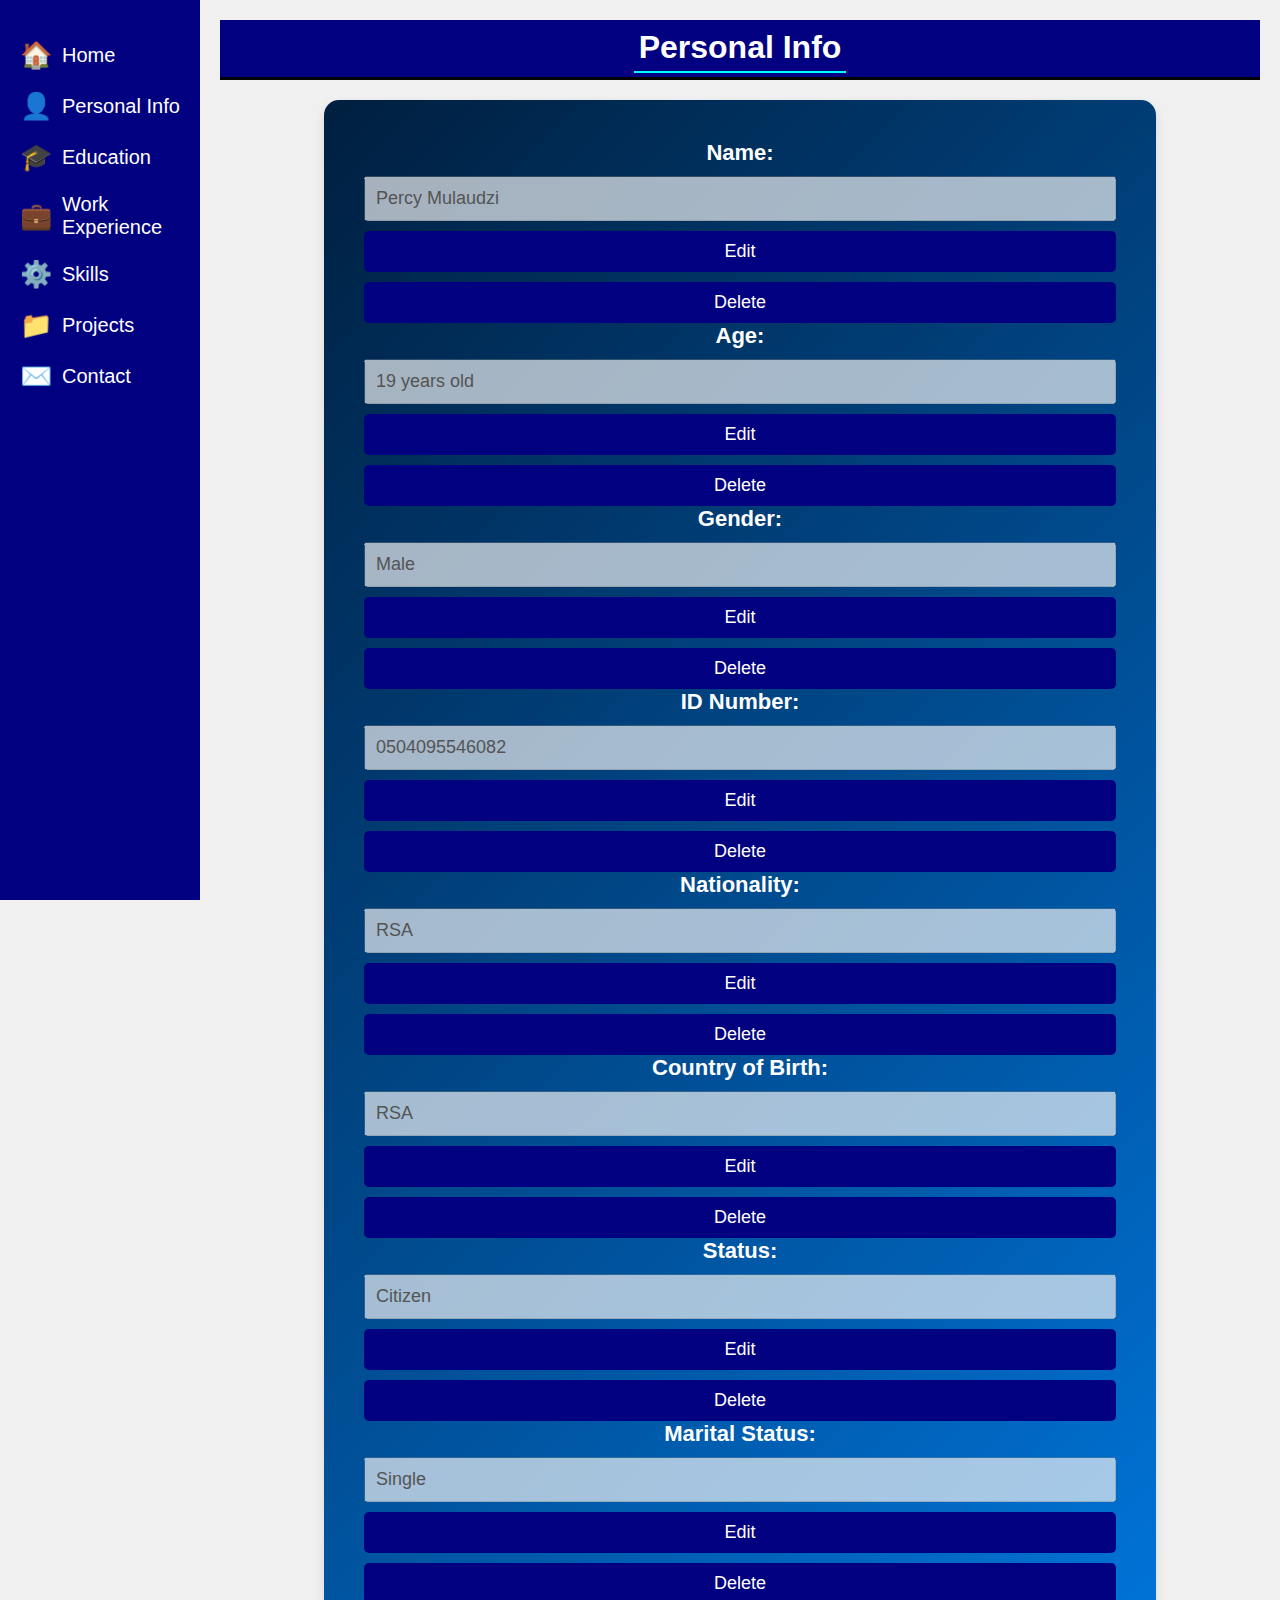
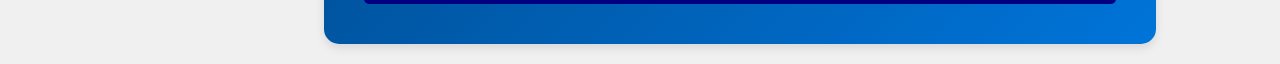
<file: personal_info.html>
<!DOCTYPE html>
<html lang="en">
<head>
    <meta charset="UTF-8">
    <meta name="viewport" content="width=device-width, initial-scale=1.0">
    <title>Personal Info</title>
    <link rel="stylesheet" href="style.css">
    <script>
        // Function to enable editing for a specific field
        function enableEdit(fieldId) {
            const inputField = document.getElementById(fieldId);
            const editButton = document.getElementById('edit-' + fieldId);
            const saveButton = document.getElementById('save-' + fieldId);
            const cancelButton = document.getElementById('cancel-' + fieldId);

            inputField.disabled = false; // Enable the input field
            editButton.style.display = 'none'; // Hide edit button
            saveButton.style.display = 'inline'; // Show save button
            cancelButton.style.display = 'inline'; // Show cancel button
        }

        // Function to cancel editing for a specific field
        function cancelEdit(fieldId) {
            const inputField = document.getElementById(fieldId);
            const editButton = document.getElementById('edit-' + fieldId);
            const saveButton = document.getElementById('save-' + fieldId);
            const cancelButton = document.getElementById('cancel-' + fieldId);

            inputField.disabled = true; // Disable the input field
            editButton.style.display = 'inline'; // Show edit button
            saveButton.style.display = 'none'; // Hide save button
            cancelButton.style.display = 'none'; // Hide cancel button

            // Reset field value to original (you can adjust this if needed)
            inputField.value = inputField.getAttribute('data-original'); 
        }

        // Function to delete the content of a specific field
        function deleteField(fieldId) {
            const inputField = document.getElementById(fieldId);
            inputField.value = ''; // Clear the input field
        }

        // Function to save changes for a specific field
        function saveField(fieldId) {
            const inputField = document.getElementById(fieldId);
            const editButton = document.getElementById('edit-' + fieldId);
            const saveButton = document.getElementById('save-' + fieldId);
            const cancelButton = document.getElementById('cancel-' + fieldId);

            // Save the current value as the original value (can be improved for actual backend)
            inputField.setAttribute('data-original', inputField.value);
            
            inputField.disabled = true; // Disable the input field
            editButton.style.display = 'inline'; // Show edit button
            saveButton.style.display = 'none'; // Hide save button
            cancelButton.style.display = 'none'; // Hide cancel button
        }
    </script>
</head>
<body>
    <nav>
        <ul>
            <li><span class="nav-icon">🏠</span> <a href="index.html">Home</a></li>
            <li><span class="nav-icon">👤</span> <a href="personal_info.html">Personal Info</a></li>
            <li><span class="nav-icon">🎓</span> <a href="education.html">Education</a></li>
            <li><span class="nav-icon">💼</span> <a href="work_experience.html">Work Experience</a></li>
            <li><span class="nav-icon">⚙️</span> <a href="skills.html">Skills</a></li>
            <li><span class="nav-icon">📁</span> <a href="projects.html">Projects</a></li>
            <li><span class="nav-icon">✉️</span> <a href="contact.html">Contact</a></li>
        </ul>
    </nav>

    <div class="container">
        <div class="navy-header">
            <h1 class="header-title">Personal Info</h1>
        </div>

        <div class="content-box">
            <p><strong>Name:</strong>
                <input type="text" id="name" value="Percy Mulaudzi" data-original="Percy Mulaudzi" disabled>
                <button id="edit-name" onclick="enableEdit('name')">Edit</button>
                <button id="save-name" style="display:none;" onclick="saveField('name')">Save</button>
                <button id="cancel-name" style="display:none;" onclick="cancelEdit('name')">Cancel</button>
                <button onclick="deleteField('name')">Delete</button>
            </p>

            <p><strong>Age:</strong>
                <input type="text" id="age" value="19 years old" data-original="19 years old" disabled>
                <button id="edit-age" onclick="enableEdit('age')">Edit</button>
                <button id="save-age" style="display:none;" onclick="saveField('age')">Save</button>
                <button id="cancel-age" style="display:none;" onclick="cancelEdit('age')">Cancel</button>
                <button onclick="deleteField('age')">Delete</button>
            </p>

            <p><strong>Gender:</strong>
                <input type="text" id="gender" value="Male" data-original="Male" disabled>
                <button id="edit-gender" onclick="enableEdit('gender')">Edit</button>
                <button id="save-gender" style="display:none;" onclick="saveField('gender')">Save</button>
                <button id="cancel-gender" style="display:none;" onclick="cancelEdit('gender')">Cancel</button>
                <button onclick="deleteField('gender')">Delete</button>
            </p>

            <p><strong>ID Number:</strong>
                <input type="text" id="id_number" value="0504095546082" data-original="0504095546082" disabled>
                <button id="edit-id_number" onclick="enableEdit('id_number')">Edit</button>
                <button id="save-id_number" style="display:none;" onclick="saveField('id_number')">Save</button>
                <button id="cancel-id_number" style="display:none;" onclick="cancelEdit('id_number')">Cancel</button>
                <button onclick="deleteField('id_number')">Delete</button>
            </p>

            <p><strong>Nationality:</strong>
                <input type="text" id="nationality" value="RSA" data-original="RSA" disabled>
                <button id="edit-nationality" onclick="enableEdit('nationality')">Edit</button>
                <button id="save-nationality" style="display:none;" onclick="saveField('nationality')">Save</button>
                <button id="cancel-nationality" style="display:none;" onclick="cancelEdit('nationality')">Cancel</button>
                <button onclick="deleteField('nationality')">Delete</button>
            </p>

            <p><strong>Country of Birth:</strong>
                <input type="text" id="country_of_birth" value="RSA" data-original="RSA" disabled>
                <button id="edit-country_of_birth" onclick="enableEdit('country_of_birth')">Edit</button>
                <button id="save-country_of_birth" style="display:none;" onclick="saveField('country_of_birth')">Save</button>
                <button id="cancel-country_of_birth" style="display:none;" onclick="cancelEdit('country_of_birth')">Cancel</button>
                <button onclick="deleteField('country_of_birth')">Delete</button>
            </p>

            <p><strong>Status:</strong>
                <input type="text" id="status" value="Citizen" data-original="Citizen" disabled>
                <button id="edit-status" onclick="enableEdit('status')">Edit</button>
                <button id="save-status" style="display:none;" onclick="saveField('status')">Save</button>
                <button id="cancel-status" style="display:none;" onclick="cancelEdit('status')">Cancel</button>
                <button onclick="deleteField('status')">Delete</button>
            </p>

            <p><strong>Marital Status:</strong>
                <input type="text" id="marital_status" value="Single" data-original="Single" disabled>
                <button id="edit-marital_status" onclick="enableEdit('marital_status')">Edit</button>
                <button id="save-marital_status" style="display:none;" onclick="saveField('marital_status')">Save</button>
                <button id="cancel-marital_status" style="display:none;" onclick="cancelEdit('marital_status')">Cancel</button>
                <button onclick="deleteField('marital_status')">Delete</button>
            </p>
        </div>
    </div>
</body>
</html>
</file>
<file: style.css>
* {
    margin: 0;
    padding: 0;
    box-sizing: border-box;
}

body {
    font-family: Arial, sans-serif;
    display: flex;
    background-color: #f0f0f0;
}

.background-video {
    position: fixed;
    top: 0;
    left: 0;
    width: 100%;
    height: 100%;
    object-fit: cover;
    z-index: -1; 
    opacity: 0.7;
        }

/* Navigation styling */
nav {
    width: 200px;
    background-color: navy;
    height: 100vh;
    padding: 20px;
    color: white;
    display: flex;
    flex-direction: column;
}

nav ul {
    list-style: none;
}

nav ul li {
    margin: 20px 0;
    display: flex;
    align-items: center;
}

nav ul li a {
    text-decoration: none;
    color: white;
    font-size: 20px; /* Increased font size for navigation links */
    margin-left: 10px;
}

/* Icon styling */
.nav-icon {
    font-size: 26px; /* Increased icon size */
    color: blue;
}

/* Page container */
.container {
    flex-grow: 1;
    padding: 20px;
    display: flex;
    flex-direction: column;
    align-items: center;
}

/* Navy blue solid rectangle on top with page title */
.navy-header {
    width: 100%;
    height: 60px;
    background-color: navy;
    display: flex;
    justify-content: center;
    align-items: center;
    border-bottom: 3px solid black;
}

.header-title {
    color: white;
    font-size: 32px; /* Increased title font size */
    text-align: center;
    padding: 5px;
    border-bottom: 2px solid cyan;
}

/* Curved box with gradient background */
.content-box {
    background: linear-gradient(135deg, #001f3f, #0074D9);
    border-radius: 15px;
    padding: 40px; /* Reduced padding for better fit */
    color: white;
    width: 80%; /* Maintained width */
    text-align: center;
    box-shadow: 0px 4px 10px rgba(0, 0, 0, 0.1);
    margin-top: 20px;
    font-size: 22px; /* Increased font size for content */
}

/* Increase the size of input fields and buttons for better usability */
input[type="text"],
input[type="email"],
button {
    font-size: 18px; /* Increased font size for inputs and buttons */
    padding: 10px; /* Added padding for better touch targets */
    margin-top: 10px; /* Added margin for spacing */
    width: 100%; /* Made inputs full-width */
}

button {
    background-color: navy; /* Set a background color for buttons */
    color: white; /* Set button text color */
    border: none; /* Remove border */
    border-radius: 5px; /* Rounded corners for buttons */
    cursor: pointer; /* Change cursor on hover */
}

/* Button hover effect */
button:hover {
    background-color: #0074D9; /* Lighter blue on hover */
}
</file>
